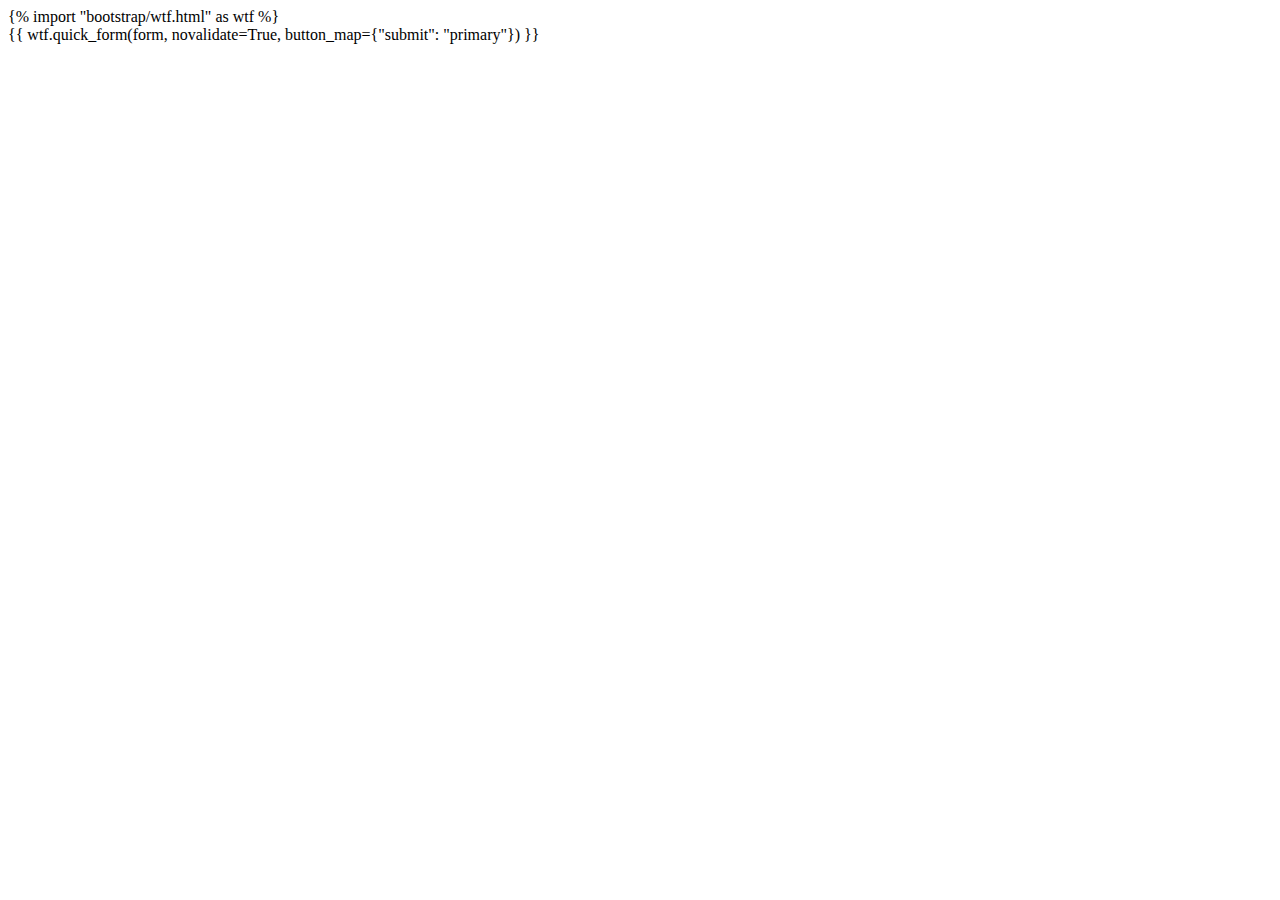
<file: templates/oneway_trip.html>
<!DOCTYPE html>
<html lang="en">
<head>
    <meta charset="UTF-8">
    <title>Title</title>
</head>
<body>
{% import "bootstrap/wtf.html" as wtf %}
    <div class="col-lg-8 col-md-10 mx-auto content">
        {{ wtf.quick_form(form, novalidate=True, button_map={"submit": "primary"}) }}
    </div>
</body>
</html>
</file>
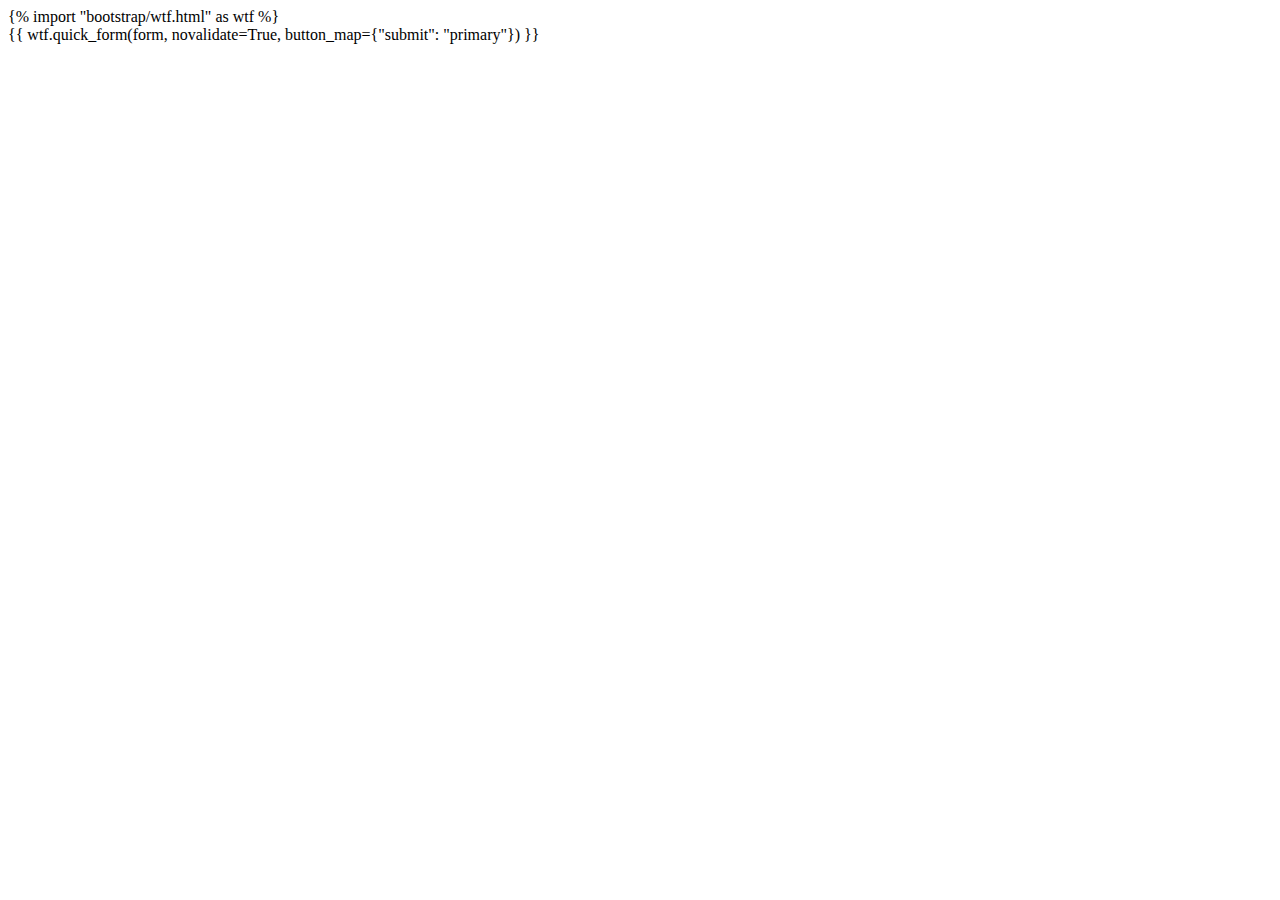
<file: templates/round_trip_search.html>
<!DOCTYPE html>
<html lang="en">
<head>
    <meta charset="UTF-8">
    <title>Title</title>
</head>
<body>
{% import "bootstrap/wtf.html" as wtf %}
<div class="col-lg-8 col-md-10 mx-auto content">
    {{ wtf.quick_form(form, novalidate=True, button_map={"submit": "primary"}) }}
</div>
</body>
</html>
</file>
